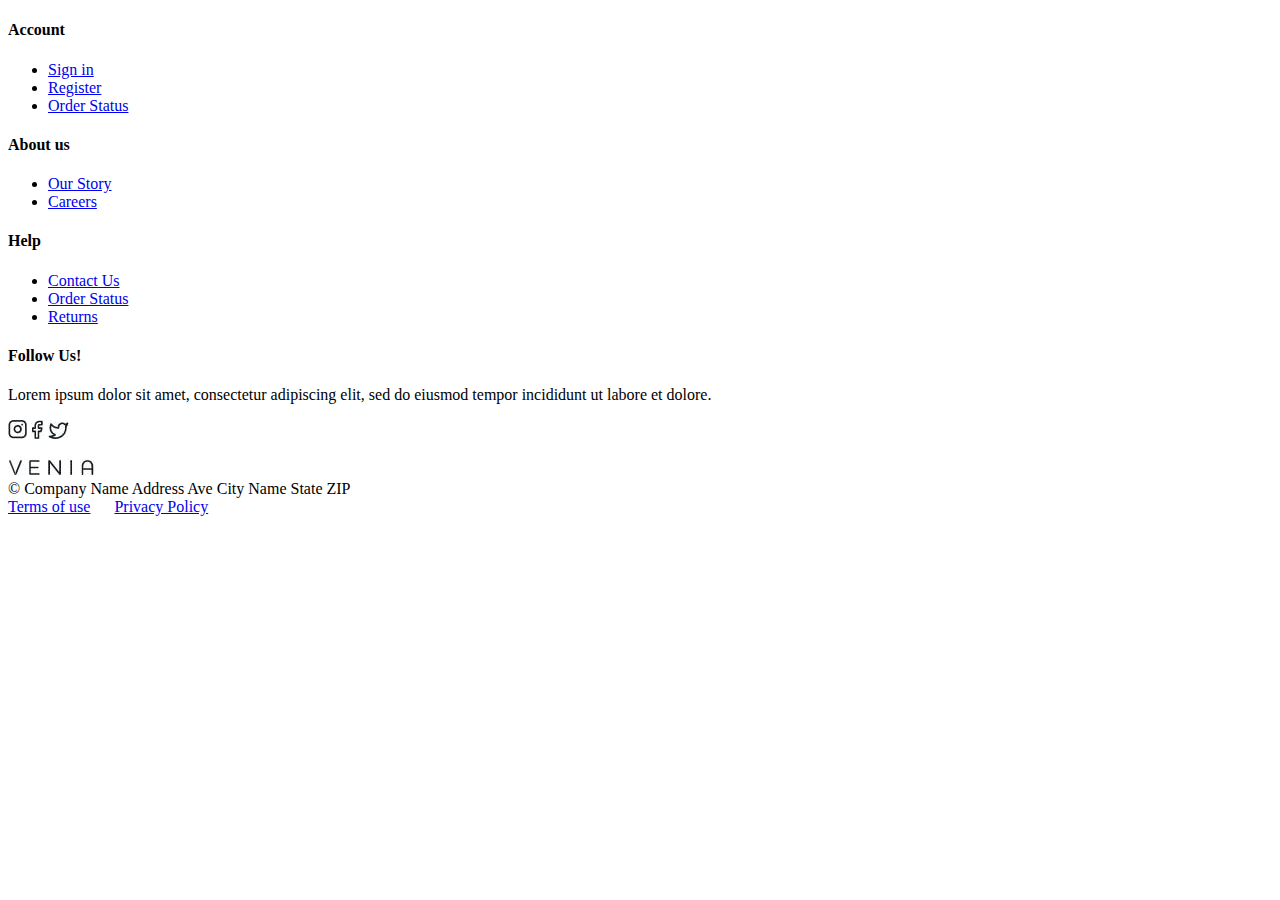
<file: footer.html>
<!DOCTYPE html>
<html lang="en">

<head>
    <meta charset="UTF-8">
    <meta name="viewport" content="width=device-width, initial-scale=1.0">
    <title>Document</title>
    <link href="./css/footer.css" rel="stylesheet" />
</head>

<body>
    <footer>
        <div class="footer-links">

            <div>
                <h4>Account</h4>
                <ul>
                    <li><a href="javascript:void(0);">Sign in</a></li>
                    <li><a href="javascript:void(0);">Register</a></li>
                    <li><a href="javascript:void(0);">Order Status</a></li>
                </ul>
            </div>

            <div>
                <h4>About us</h4>
                <ul>
                    <li><a href="javascript:void(0);">Our Story</a></li>
                    <li><a href="javascript:void(0);">Careers</a></li>
                </ul>
            </div>

            <div>
                <h4>Help</h4>
                <ul>
                    <li><a href="javascript:void(0);">Contact Us</a></li>
                    <li><a href="javascript:void(0);">Order Status</a></li>
                    <li><a href="javascript:void(0);">Returns</a></li>
                </ul>
            </div>

            <div>
                <h4>Follow Us!</h4>
                <p>Lorem ipsum dolor sit amet, consectetur adipiscing elit, sed do eiusmod tempor incididunt ut labore
                    et dolore.</p>
                <p class="footer-icons">
                    <img src="./images/icon-instagram.jpg" alt="Instagram icon" title="Instagram icon" />
                    <img src="./images/icon-facebook.jpg" alt="Facebook icon" title="Facebook icon" />
                    <img src="./images/icon-twitter.jpg" alt="Twitter icon" title="Twitter icon" />
                </p>
            </div>

        </div>

        <div class="footer-bottom">
            <div class="logo-venia">
                <img src="./images/venia-logo.jpg" alt="Venia logo" title="Venia logo" />
            </div>
            <div class="address">
                © Company Name Address Ave City Name State ZIP
            </div>
            <div class="terms-pp">
                <a href="javascript:void(0);">Terms of use</a>
                &nbsp;&nbsp;&nbsp;&nbsp;
                <a href="javascript:void(0);">Privacy Policy</a>
            </div>

        </div>
    </footer>
</body>

</html>
</file>
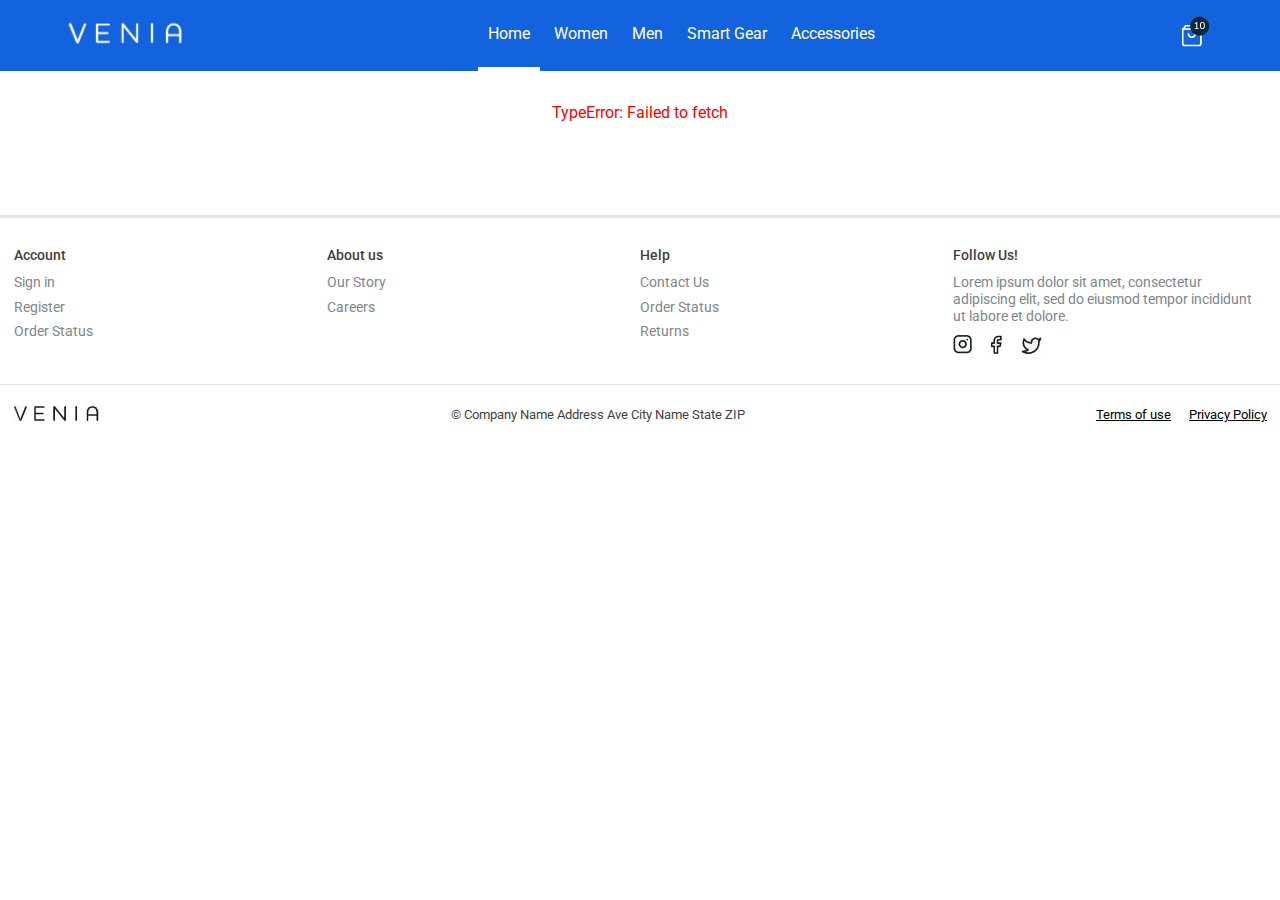
<file: product.html>
<!DOCTYPE html>
<html lang="en">

<head>
    <meta charset="UTF-8">
    <meta name="viewport" content="width=device-width, initial-scale=1.0">
    <meta http-equiv="X-UA-Compatible" content="ie=edge">
    <title>Tech Mahindra - Assignment</title>
    <link rel="icon" type="image/x-icon" href="./images/favicon.svg">

    <link rel="preconnect" href="https://fonts.googleapis.com">
    <link rel="preconnect" href="https://fonts.gstatic.com" crossorigin>
    <link
        href="https://fonts.googleapis.com/css2?family=Roboto:ital,wght@0,100;0,300;0,400;0,500;0,700;0,900;1,100;1,300;1,400;1,500;1,700;1,900&display=swap"
        rel="stylesheet">
    <link
        href="https://fonts.googleapis.com/css2?family=EB+Garamond:ital,wght@0,400..800;1,400..800&family=Roboto:ital,wght@0,100;0,300;0,400;0,500;0,700;0,900;1,100;1,300;1,400;1,500;1,700;1,900&display=swap"
        rel="stylesheet">

    <link href="./css/global.css" rel="stylesheet" />
    <link href="./css/loader.css" rel="stylesheet" />
    <link href="./css/product-detail.css" rel="stylesheet" />
</head>

<body>
    <div class="root-container">

        <!-- HEADER : BEGINS -->
        <div id="header"></div>
        <script>
            function loadHeader(url) {
                const xhttp = new XMLHttpRequest();
                xhttp.onload = function () {
                    document.getElementById("header").innerHTML = this.responseText;
                }
                xhttp.open("GET", url);
                xhttp.send();
            }
            loadHeader("header.html");
        </script>
        <!-- HEADER : ENDS -->

        <!-- LOADER : BEGINS -->
        <div class="loader-container" id="loader-container" style="display: block;">
            <div class="loader"></div>
        </div>
        <!-- LOADER : ENDS -->

        <div id="error">
            ERROR
        </div>



        <!-- PRODUCTS : BEGINS -->
        <div class="container">
            <div id="product-detail" style="display: none;">

                <div id="product-detail-content">

                    <div id="gallery">
                        <div id="thumb-list"></div>
                        <div id="active-image"></div>
                        <div id="dots"></div>
                    </div>

                    <div id="product-content">
                        <div class="text-cat">Clothing / Women's / <span>Outwear</span></div>
                        <h2 id="title"></h2>
                        <h3 id="price"> </h3>
                        <div id="descShort"></div>

                        <div id="quantity-wrapper">
                            <h3>Quantity</h3>
                            <div class="quantity-increment">
                                <span>
                                    <img src="./images/minus-icon.jpg" alt="icon decrement" title="icon decrement" />
                                </span>
                                &nbsp;&nbsp;&nbsp;
                                <input type="number" value="1" />
                                &nbsp;&nbsp;&nbsp;
                                <span>
                                    <img src="./images/plus-icon.jpg" alt="icon increment" title="icon increment" />
                                </span>
                            </div>
                            <div>
                                <button class="btn-add-cart">Add to Cart</button>
                            </div>
                        </div>

                        <div class="icons">
                            <div>
                                <img src="./images/heart-icon.png" alt="iocn heart" title="iocn heart" />
                                <span>
                                    Save
                                </span>
                            </div>

                            <div>
                                <img src="./images/share-icon.png" alt="icon share" title="icon share" />
                                <span>
                                    Share
                                </span>
                            </div>
                        </div>

                    </div>
                </div>

                <div id="product-description">
                    <h2 id="title2"></h2>
                    <h3>Description</h3>
                    <div id="description"></div>
                </div>



            </div>
        </div>
        <script>
            // function loadProducts(url) {
            //     const xhttp = new XMLHttpRequest();
            //     xhttp.open("GET", url, false);
            //     xhttp.send(null);
            //     document.getElementById("products").innerHTML = xhttp.responseText;
            // }
            // loadProducts("productsList.html");
        </script>
        <!-- PRODUCTS : ENDS -->




        <!-- FOOTER : BEGINS -->
        <div id="footer"></div>
        <script>
            function loadFooter(url) {
                const xhttp = new XMLHttpRequest();
                xhttp.onload = function () {
                    document.getElementById("footer").innerHTML = this.responseText;
                }
                xhttp.open("GET", url);
                xhttp.send();
            }
            loadFooter("footer.html");
        </script>
        <!-- FOOTER : ENDS -->


    </div>
    <script src="./product.js"></script>
</body>

</html>
</file>
<file: css/footer.css>
#footer {
    border-top: 3px solid #e5e5e7;
    margin: 2em 0 0 0;
    padding: 2em 0 0 0;
    font-size: 0.9em;
}

#footer a,
#footer p {
    color: #7e858a;
}

#footer .footer-links {
    padding: 0 1em;
    display: grid;
    grid-template-columns: repeat(4, 1fr);
}

#footer .footer-links h4 {
    margin-bottom: 0.75em;
}

#footer .footer-links ul {
    list-style: none;
    margin: 0;
    padding: 0;
}
#footer .footer-links ul li {
    margin: 0.5em 0;
}

#footer .footer-icons img {
    display: inline-block;
    margin: 10px 15px 0 0;
}



#footer .footer-bottom {
    border-top: 1px solid #e5e5e7;
    padding: 1.5em 1em;
    margin-top: 2em;
    display: flex;
    align-items: center;
    font-size: 0.9em;
}

#footer .footer-bottom .address {
    margin-left: auto;
}

#footer .footer-bottom .terms-pp {
    margin-left: auto;
}
#footer .footer-bottom .terms-pp a {
    text-decoration: underline;
    color: #000;
}

@media screen and (max-width: 768px) {

    #footer .footer-links {
        grid-template-columns: repeat(1, 1fr);
    }

    #footer .footer-links > div {
        margin: 0.75em 0;
    }

    #footer .footer-bottom {
        display: block;
        text-align: center;
    }
    #footer .footer-bottom > div {
        margin: 0.75em 0;
    }

}
</file>
<file: css/global.css>
/* ******************* GLOBAL CSS ******************* */
* {
    margin: 0;
    padding: 0;
    box-sizing: border-box;
}

body, input, button {
    font-size: 1em;
    font-family: "Roboto", sans-serif;
    font-weight: 400;
    font-style: normal;
    color: #3f3f3f;
}

.container {
    max-width: 90%;
    margin: 0 auto;
    padding: 1em 0;
}

@media screen and (max-width: 1023px) {
    .container {
        max-width: calc(100% - 20px);
    }
}

h1,
h2,
h3,
h4,
h5,
h6 {
    font-weight: 500;
}

a {
    color: #1363df;
    text-decoration: none;
}

#error {
    color: #F00;
    text-align: center;
    margin: 2em 0;
    display: none;
}

/* ******************* LOADER ******************* */
.loader-container {
    position: absolute;
    width: 50px;
    height: 50px;
    left: 0;
    right: 0;
    top: 0;
    bottom: 0;
    margin: auto;
    display: none;
}

.loader {}

/* ******************* BANNER ******************* */
#banner .container {
    background-color: #000;
    color: #fff;
    margin: 0;
    max-width: 100%;
    padding: 0;
}

#banner .banner {
    display: flex;
    align-items: center;
}

#banner .text {
    font-family: "EB Garamond", serif;
    font-optical-sizing: auto;
    font-size: 2em;
    text-align: center;
    width: 25%;
    font-weight: 500;
}
#banner .banner-image {
    background: url(../images/banner.jpg);
    background-size: cover;
    min-height: 200px;
    width: 75%;
    margin-left: auto;
}

@media screen and (max-width: 768px) {

    #banner {
        margin-bottom: 80px;
    }
    #banner .banner {
        display: block;
        position: relative;
    }
    #banner .banner-image {
        width: 100%;
    }
    #banner .text {
        position: absolute;
        z-index: 2;
        background-color: #1b252c;
        width: 80%;
        left: 0;
        right:0;
        bottom: -80px;
        margin-left: auto;
        margin-right: auto;
        text-align: center;
        padding: 30px 0 40px 0;
        font-size: 3em;
    }
    #banner .text span {
        display: block;
        background-color: #1363df;
        height: 8px;
        width: 100px;
        position: absolute;
        left: 0;
        right:0;
        bottom: 20px;
        margin: 0 auto;
    }


}

/* *******************  ******************* */
/* *******************  ******************* */
</file>
<file: css/loader.css>
.loader {
    width: 50px;
    aspect-ratio: 1;
    border-radius: 50%;
    border: 8px solid rgb(182, 182, 182);
    border-right-color: rgb(73, 73, 73);
    animation: l2 1s infinite linear;
}

@keyframes l2 {
    to {
        transform: rotate(1turn)
    }
}
</file>
<file: css/product-detail.css>
#product-detail-content {
    display: grid;
    grid-template-columns: 50% 50%;
}

/* ****************** GALLERY ****************** */
#gallery {
    display: grid;
    grid-template-columns: 100px calc(100% - 100px);
    position: relative;
}

#gallery #thumb-list img {
    max-width: 80px;
    cursor: pointer;
}

#gallery #thumb-list img.active {
    border-bottom: 3px #1363df solid;
}

#gallery #active-image {
    display: flex;
    align-items: center;
    justify-content: center;
}

#gallery #active-image img {
    max-width: 100%;
}

#gallery #dots {
    position: absolute;
    width: 100px;
    height: 20px;
    left: 0;
    right: 0;
    bottom: 20px;
    margin: 0 auto;
    z-index: 10;
    display: flex;
    display: none;
}

#gallery #dots div {
    width: 10px;
    height: 10px;
    border-radius: 100%;
    background-color: #000;
    margin: 3px;
    cursor: pointer;
    font-size: 0;
    opacity: 0.5;
}

#gallery #dots div.active {
    opacity: 1;
}

/* ******************  ****************** */

#product-content .text-cat span {
    opacity: 0.5;
}

#product-content #title {
    font-family: "EB Garamond", serif;
    font-optical-sizing: auto;
    color: #000;
    font-weight: 600;
    font-size: 2em;
    margin: 10px 0;
}

#product-content #descShort {
    margin: 10px 0;
}

#product-content #quantity-wrapper {
    border-top: 1px solid #616161;
}

#product-content #quantity-wrapper h3 {
    margin: 10px 0;
}


#quantity-wrapper .quantity-increment {
    display: flex;
    align-items: center;
}

#quantity-wrapper .quantity-increment input {
    border: 1px solid #868686;
    padding: 7px;
    border-radius: 7px;
    outline: none;
    max-width: 100px;
    text-align: center;
}

#quantity-wrapper .quantity-increment span {
    display: inline-block;
    cursor: pointer;
}

#quantity-wrapper .btn-add-cart {
    background-color: #1363df;
    color: #fff;
    border: 0;
    outline: none;
    padding: 10px 20px;
    cursor: pointer;
    border-radius: 7px;
    text-transform: uppercase;
    margin: 20px 0;
    min-width: 200px;
}

#product-content .icons {
    display: flex;
    align-items: center;
    max-width: 200px;
    justify-content: center;
}

#product-content .icons div {
    display: flex;
    align-items: center;
    margin-right: 10px;
    cursor: pointer;
}

#product-content .icons img {
    display: inline-block;
    max-height: 20px;
    margin-right: 5px;
}


#product-description {
    margin-top: 1em;
}

#product-description h2 {
    font-family: "EB Garamond", serif;
    font-optical-sizing: auto;
    color: #000;
    font-weight: 600;
    font-size: 2em;
    margin: 10px 0;
}

#product-description h3 {
    margin-bottom: 0.75em;
}

/* ****************** RESPONSIVE ****************** */

@media screen and (max-width: 768px) {
    #product-detail-content {
        display: grid;
        grid-template-columns: 100%;
    }


    #gallery {
        grid-template-columns: 100%;
    }

    #thumb-list {
        display: none;
    }

    #gallery #dots {
        display: flex;
    }

    #product-content #quantity-wrapper { text-align: center; }
    #quantity-wrapper .quantity-increment { justify-content: center; }
    #product-content .icons { max-width: 100%; }
}

@media screen and (max-width: 1024px) {
    #product-detail-content {
        display: grid;
        grid-template-columns: 100%;
    }
}

/* ******************  ****************** */
</file>
